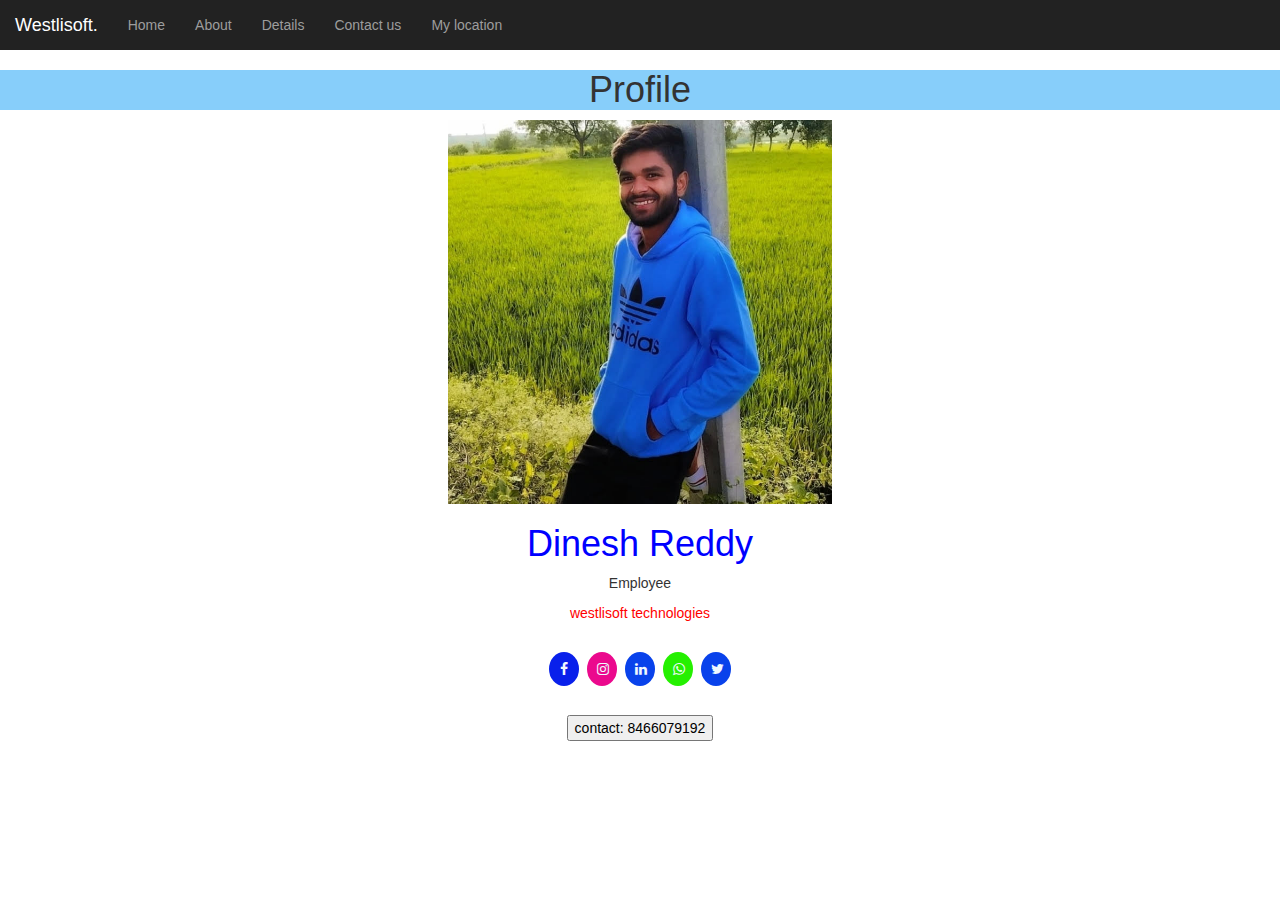
<file: index.html>
<html>
<head>
    <title> nav bar</title>
    <meta charset="utf-8">
    <meta name="viewport" content="width-device-width,intial-scale-1.0">
    <link rel="stylesheet" href="style.css">
    <link rel="stylesheet" href="https://maxcdn.bootstrapcdn.com/bootstrap/3.4.0/js/bootstrap.min.js">
    <link rel="stylesheet" src="https://ajax.googleapis.com/ajax/libs/jquery/3.4.1/jquery.min.js">
    <link rel="stylesheet" href="https://maxcdn.bootstrapcdn.com/bootstrap/3.4.0/css/bootstrap.min.css">

    <link rel="stylesheet" href="https://cdnjs.cloudflare.com/ajax/libs/font-awesome/4.7.0/css/font-awesome.min.css">

    </head>
    <body>
          <nav class="navbar-inverse" style="position: sticky;top:0;z-index:100;">
            
            <div class="navbar-header">
                <button type="button" class="navbar-toggle" data-toggle="collapse" data-target="#mynavbar">
                    <span class="icon-bar"></span>
                    <span class="icon-bar"></span>
                    <span class="icon-bar"></span>
                </button>
                <a class="navbar-brand" href="#">Westlisoft.</a>
            </div>
            <div class="navbar-collapse collapse" id="mynavbar">
                <ul class="nav navbar-nav">
                     <li><a href="index.html">Home</a></li>
                    <li><a href="About.html">About</a></li>
                    <li> <a href="Details.html">Details</a></li>
          <li> <a href="contactus.html">Contact us</a></li>
                    <li> <a href="My_location.html">My location</a></li>
                </ul>
            </div>
            
        </nav>
        <center><h1 style="background-color:lightskyblue",text-align:center>Profile</h1></center>
        
        <section id="Home">
        <div class="Home" >
            <center>
            <img style="width: 30%;"  alt="dinesh" src="WhatsApp Image 2023-12-14 at 10.56.14_aee361c6.jpg"   >
      <center>
          <h1 style="color: blue";>Dinesh Reddy</h1></center>
    <p class="title" >Employee</p>
        <p style="color: red";>westlisoft technologies</p>
            
                <div style="margin: 24px 0;">
                    <a href="https://www.facebook.com/profile.php?id=100054934696440&mibextid=ZbWKwL" class="fa fa-facebook"></a>
                    <a href="https://www.instagram.com/p/CkynJ1yPvki4uZFUML0tQQsFolqYt9nbnt0VUM0/?igshid=MzRlODBiNWFlZA==" class="fa fa-instagram"></a>
                    <a href="#" class="fa fa-linkedin"></a>
                    <a href="https://wa.me/qr/P6KYAMRUYOJQM1" class="fa fa-Whatsapp"></a>
                    <a href="https://x.com/r65698150?t=qKqYbqaXai37p8mvLsowOw&s=09" class="fa fa-twitter"></a>
                </div>
                  <p><button  style="color:black";>contact: 8466079192</button></p>
                
            </center>  </div></section>
    </body></html>
</file>
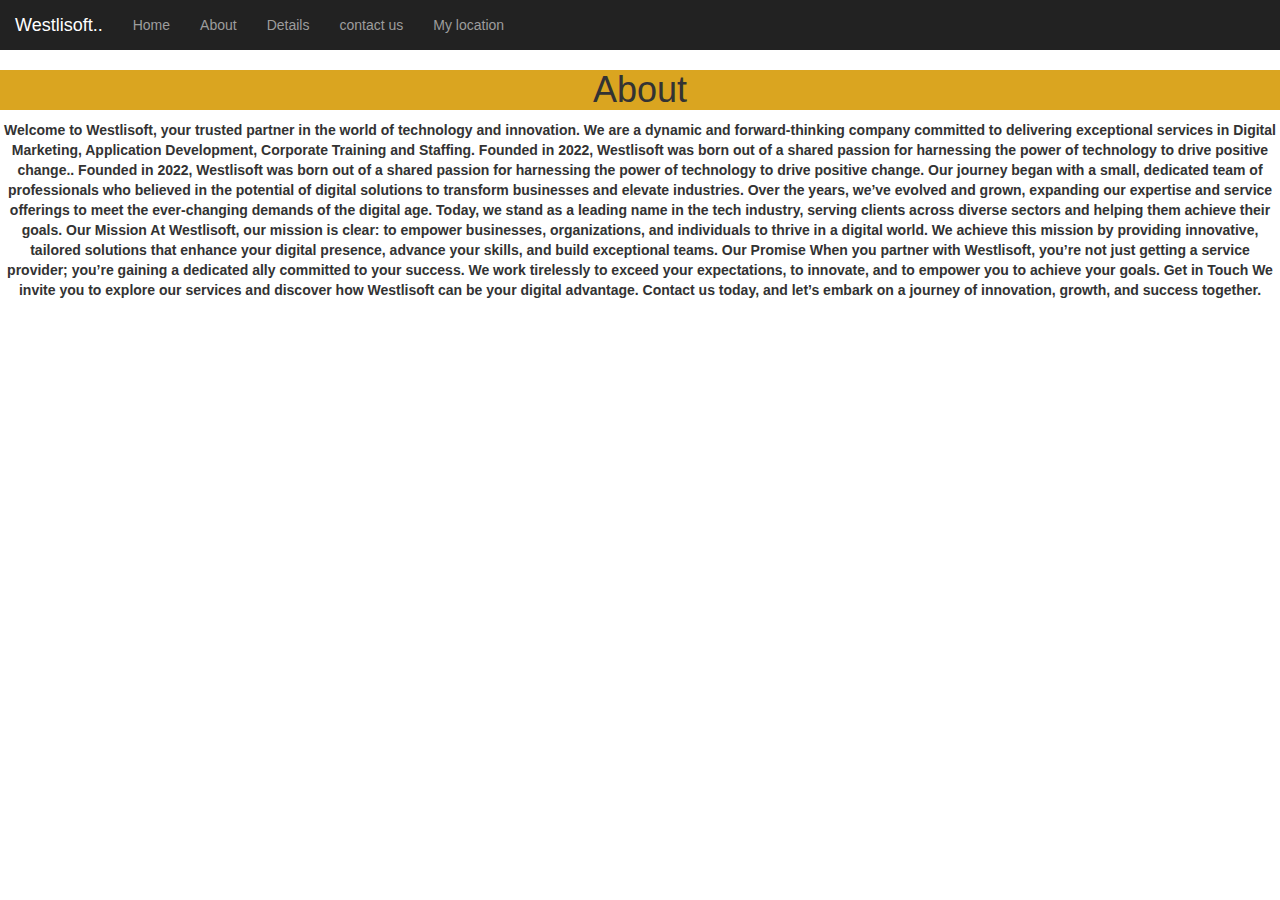
<file: About.html>
<html>
<head>
    <title>nav bar</title>
    <meta charset="utf-8">
    <meta name="viewport" content="width-device-width,intial-scale-1.0">
    <link rel="stylesheet" href="style.css">
    <link rel="stylesheet" href="https://maxcdn.bootstrapcdn.com/bootstrap/3.4.0/js/bootstrap.min.js">
    <link rel="stylesheet" src="https://ajax.googleapis.com/ajax/libs/jquery/3.4.1/jquery.min.js">
    <link rel="stylesheet" href="https://maxcdn.bootstrapcdn.com/bootstrap/3.4.0/css/bootstrap.min.css">

    <link rel="stylesheet" href="https://cdnjs.cloudflare.com/ajax/libs/font-awesome/4.7.0/css/font-awesome.min.css">

    </head>
    <body>
<nav class="navbar-inverse" style="position: sticky;top:0;z-index:100;">
            
            <div class="navbar-header">
                <button type="button" class="navbar-toggle" data-toggle="collapse" data-target="#mynavbar">
                    <span class="icon-bar"></span>
                    <span class="icon-bar"></span>
                    <span class="icon-bar"></span>
                </button>
                <a class="navbar-brand" href="#">Westlisoft..</a>
            </div>
            <div class="navbar-collapse collapse" id="mynavbar">
                <ul class="nav navbar-nav">
                     <li><a href="index.html">Home</a></li>
                     <li><a href="About.html">About</a></li>
                     <li><a href="Details.html">Details</a></li>
          <li> <a href="Contactus.html">contact us</a></li>
          <li> <a href="My_location.html">My location</a></li>
                    
                </ul>
            </div>
            
        </nav>
        <section id="About">
        <center><h1 style="background-color:goldenrod;">About</h1>
        <p><b>Welcome to Westlisoft, your trusted partner in the world of technology and innovation. We are a dynamic and forward-thinking company committed to delivering exceptional services in Digital Marketing, Application Development, Corporate Training and Staffing. Founded in 2022, Westlisoft was born out of a shared passion for harnessing the power of technology to drive positive change..
        Founded in 2022, Westlisoft was born out of a shared passion for harnessing the power of technology to drive positive change. Our journey began with a small, dedicated team of professionals who believed in the potential of digital solutions to transform businesses and elevate industries.

Over the years, we’ve evolved and grown, expanding our expertise and service offerings to meet the ever-changing demands of the digital age. Today, we stand as a leading name in the tech industry, serving clients across diverse sectors and helping them achieve their goals.

Our Mission
At Westlisoft, our mission is clear: to empower businesses, organizations, and individuals to thrive in a digital world. We achieve this mission by providing innovative, tailored solutions that enhance your digital presence, advance your skills, and build exceptional teams.

Our Promise
When you partner with Westlisoft, you’re not just getting a service provider; you’re gaining a dedicated ally committed to your success. We work tirelessly to exceed your expectations, to innovate, and to empower you to achieve your goals.

Get in Touch
We invite you to explore our services and discover how Westlisoft can be your digital advantage. Contact us today, and let’s embark on a journey of innovation, growth, and success together.

            </b></p></center></section>
    </body>
    
</html>
</file>
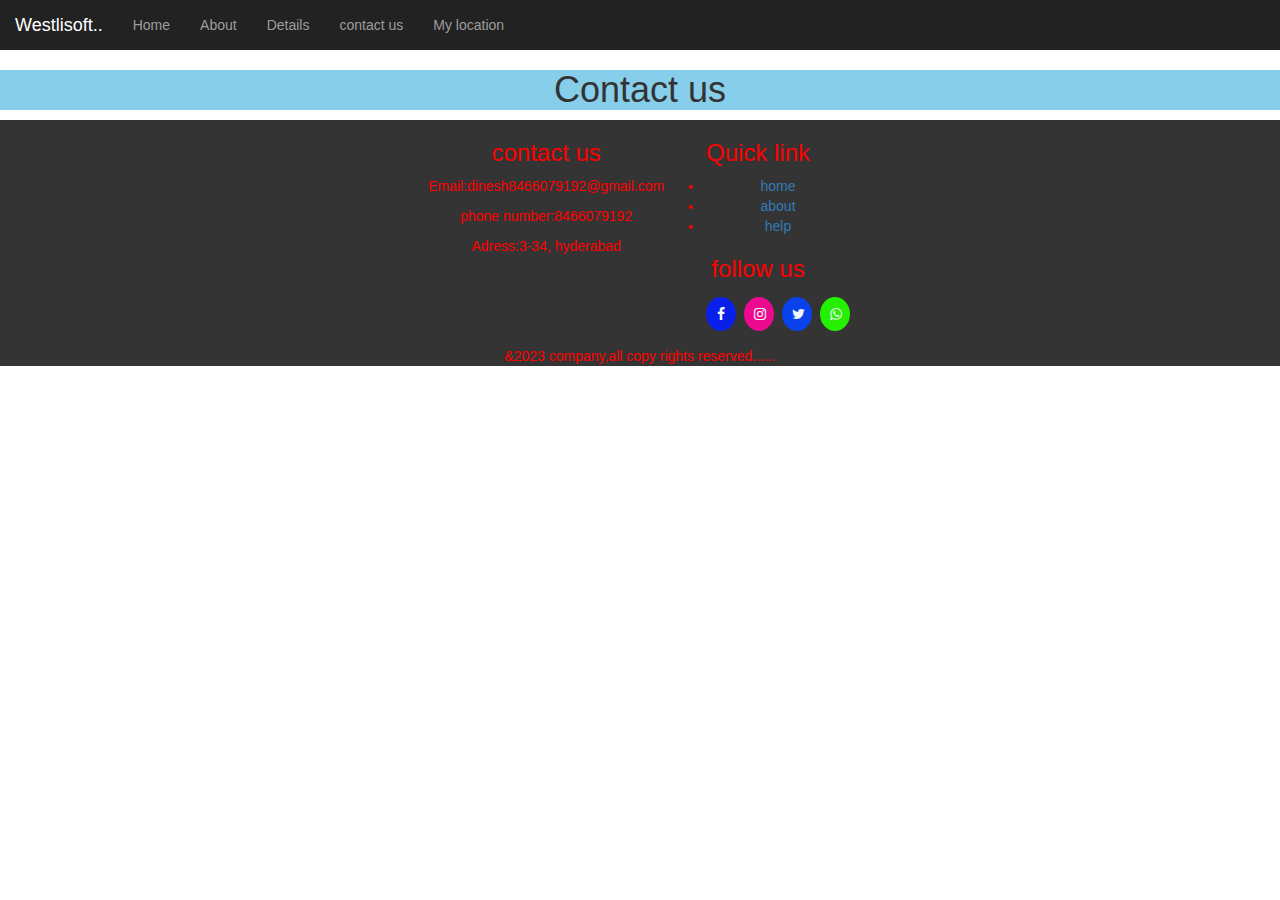
<file: Contactus.html>
<html>
<head>
    <title>nav bar</title>
    <meta charset="utf-8">
    <meta name="viewport" content="width-device-width,intial-scale-1.0">
    <link rel="stylesheet" href="style.css">
    <link rel="stylesheet" href="https://maxcdn.bootstrapcdn.com/bootstrap/3.4.0/js/bootstrap.min.js">
    <link rel="stylesheet" src="https://ajax.googleapis.com/ajax/libs/jquery/3.4.1/jquery.min.js">
    <link rel="stylesheet" href="https://maxcdn.bootstrapcdn.com/bootstrap/3.4.0/css/bootstrap.min.css">

    <link rel="stylesheet" href="https://cdnjs.cloudflare.com/ajax/libs/font-awesome/4.7.0/css/font-awesome.min.css">

    </head>
    <body>
<nav class="navbar-inverse" style="position: sticky;top:0;z-index:100;">
            
            <div class="navbar-header">
                <button type="button" class="navbar-toggle" data-toggle="collapse" data-target="#mynavbar">
                    <span class="icon-bar"></span>
                    <span class="icon-bar"></span>
                    <span class="icon-bar"></span>
                </button>
                <a class="navbar-brand" href="#">Westlisoft..</a>
            </div>
            <div class="navbar-collapse collapse" id="mynavbar">
                <ul class="nav navbar-nav">
                     <li><a href="index.html">Home</a></li>
                     <li><a href="About.html">About</a></li>
                     <li><a href="Details.html">Details</a></li>
          <li> <a href="Contactus.html">contact us</a></li>
          <li> <a href="My_location.html">My location</a></li>
                    
                </ul>
            </div>
            
        </nav>
       <center> <h1 style="background-color:skyblue;">Contact us</h1>
        <footer>
    <div class="container">
        <div class="footer-content">
        <h3>contact us</h3>
        <p>Email:dinesh8466079192@gmail.com</p>
        <p>phone number:8466079192</p>
        <p>Adress:3-34, hyderabad</p>
        </div>
        <div class="footer-content">
        <h3>Quick link</h3>
        <ul class="list">
            <li><a href="#" >home </a></li>
            <li><a href="#" >about </a></li>
            <li><a href="#" >help </a></li>
    
            </ul>
        <div class="footer-content">
            <h3>follow us</h3>
            <ul class="socisl-icons">
            <a href="https://www.facebook.com/profile.php?id=100054934696440&mibextid=ZbWKwL" ><i class=" fa fa-facebook"></i></a>
            <a href="https://www.instagram.com/p/CkynJ1yPvki4uZFUML0tQQsFolqYt9nbnt0VUM0/?igshid=MzRlODBiNWFlZA==" ><i class=" fa fa-instagram"></i></a>
            <a href="https://x.com/r65698150?t=qKqYbqaXai37p8mvLsowOw&s=09" ><i class=" fa fa-twitter"></i></a>
            <a href="https://wa.me/qr/P6KYAMRUYOJQM1" ><i class=" fa fa-whatsapp"></i></a>
            </ul>
            </div></div></div>
        <div class="bottom-bar">
            <p> &amp;2023 company,all  copy rights reserved......</p></div>
        </footer>
        </center>
    </body>
    
</html>
</file>
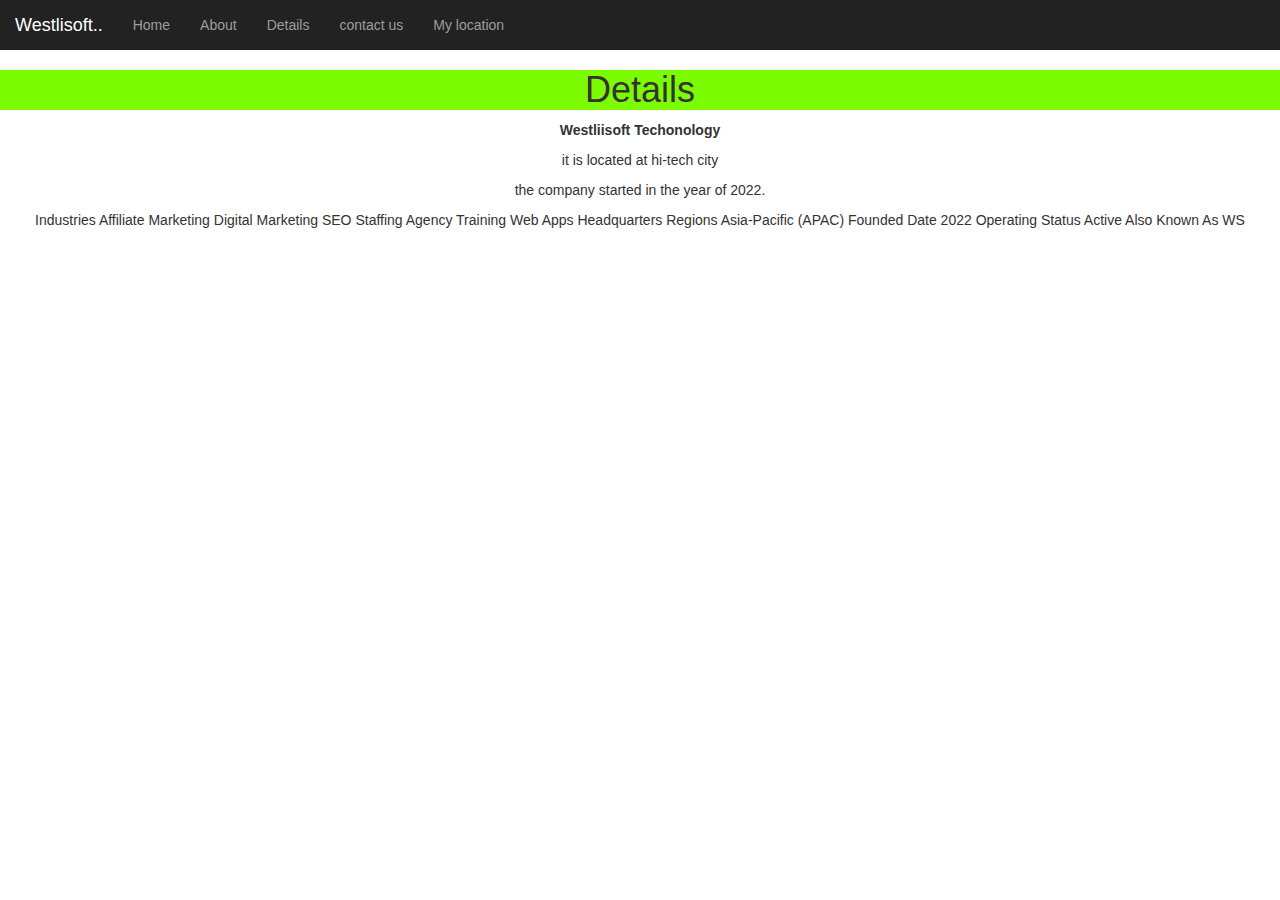
<file: Details.html>
<html>
<head>
    <title>nav bar</title>
    <meta charset="utf-8">
    <meta name="viewport" content="width-device-width,intial-scale-1.0">
    <link rel="stylesheet" href="style.css">
    <link rel="stylesheet" href="https://maxcdn.bootstrapcdn.com/bootstrap/3.4.0/js/bootstrap.min.js">
    <link rel="stylesheet" src="https://ajax.googleapis.com/ajax/libs/jquery/3.4.1/jquery.min.js">
    <link rel="stylesheet" href="https://maxcdn.bootstrapcdn.com/bootstrap/3.4.0/css/bootstrap.min.css">

    <link rel="stylesheet" href="https://cdnjs.cloudflare.com/ajax/libs/font-awesome/4.7.0/css/font-awesome.min.css">

    </head>
    <body>
<nav class="navbar-inverse" style="position: sticky;top:0;z-index:100;">
            
            <div class="navbar-header">
                <button type="button" class="navbar-toggle" data-toggle="collapse" data-target="#mynavbar">
                    <span class="icon-bar"></span>
                    <span class="icon-bar"></span>
                    <span class="icon-bar"></span>
                </button>
                <a class="navbar-brand" href="#">Westlisoft..</a>
            </div>
            <div class="navbar-collapse collapse" id="mynavbar">
                <ul class="nav navbar-nav">
                     <li><a href="index.html">Home</a></li>
                     <li><a href="About.html">About</a></li>
                     <li><a href="Details.html">Details</a></li>
          <li> <a href="Contactus.html">contact us</a></li>
          <li> <a href="My_location.html">My location</a></li>
                    
                </ul>
            </div>
            
        </nav>
    <section id="Details">
        <div class="Details">
            <center>
        <h1 style="background-color:lawngreen;">Details</h1>
        <p><b>Westliisoft Techonology</b></p>
        
        <p>it is located at hi-tech city</p>
                <p>the company started in the year of 2022.</p>
            
            <p>Industries Affiliate Marketing Digital Marketing SEO Staffing Agency Training Web Apps
Headquarters Regions Asia-Pacific (APAC)
Founded Date 2022
Operating Status Active
Also Known As WS</p></center></div></section>
    </body>
    
</html>
</file>
<file: style.css>
.fa{
    padding:10px;
    font-size:30px;
    width:30px;
    text-align:center;
    text-decoration:none;
    margin: 5px 2px;
    border-radius:50%;
}
.fa:hover{
    opacity:0.7;

}
.fa-facebook{
    background: #0920eb;
    color: aliceblue;
}.fa-instagram{
    background: #eb098d;
    color: aliceblue;
}
.fa-linkedin{
    background:#0942eb;
    color: aliceblue;
}
.fa-twitter{
    background:#0942eb;
    color: aliceblue;
}
.fa-Whatsapp{
    background:#25F001;
    color: aliceblue;
}
.navbar{
    background-color: blue;
}
a:hover{
    background-color: black;
    
}

footer{
    width: 100%;
    background: #343434;
    color:red;
}
.container{
    width:1900px;
    display: flex;
    justify-content: center;
    
}
.footer-container{
    width:33.3%;
}
footer-cotent p{
    width: 700px;
}
</file>
